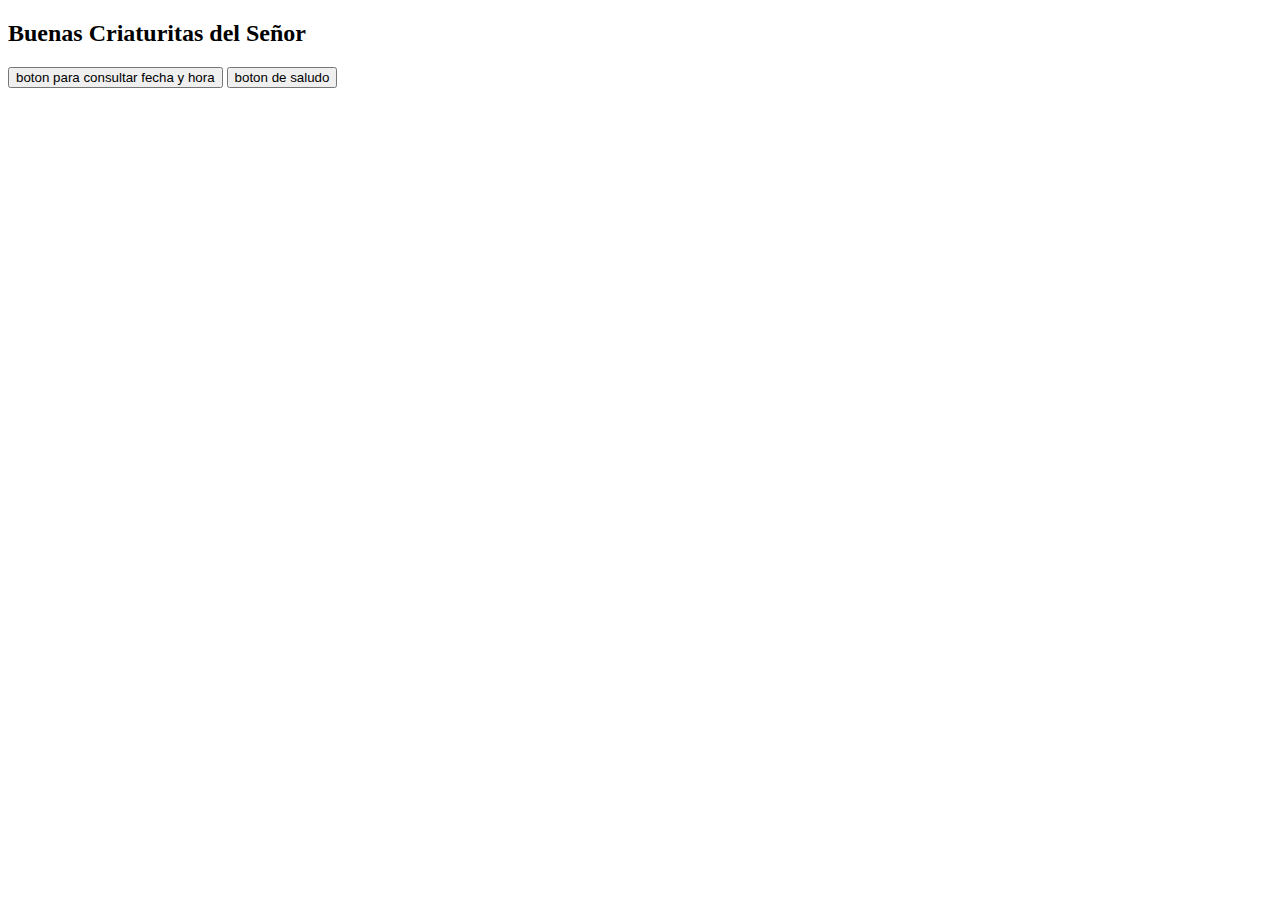
<file: Practica 1/index.html>
<!DOCTYPE html>
<html lang="en">
<head>
    <meta charset="UTF-8">
    <meta name="viewport" content="width=<device-width>, initial-scale=1.0">
    <title>Document</title>
</head>
<body>
    <h2 id="demo2">Buenas Criaturitas del Señor</h2>
    <button onclick="document.getElementById('demo2').innerHTML=Date()">
        boton para consultar fecha y hora
    </button>

    <button onclick="document.getElementById('demo2').innerHTML='Hola a todos'">
        boton de saludo
    </button>
</body>
</html>
</file>
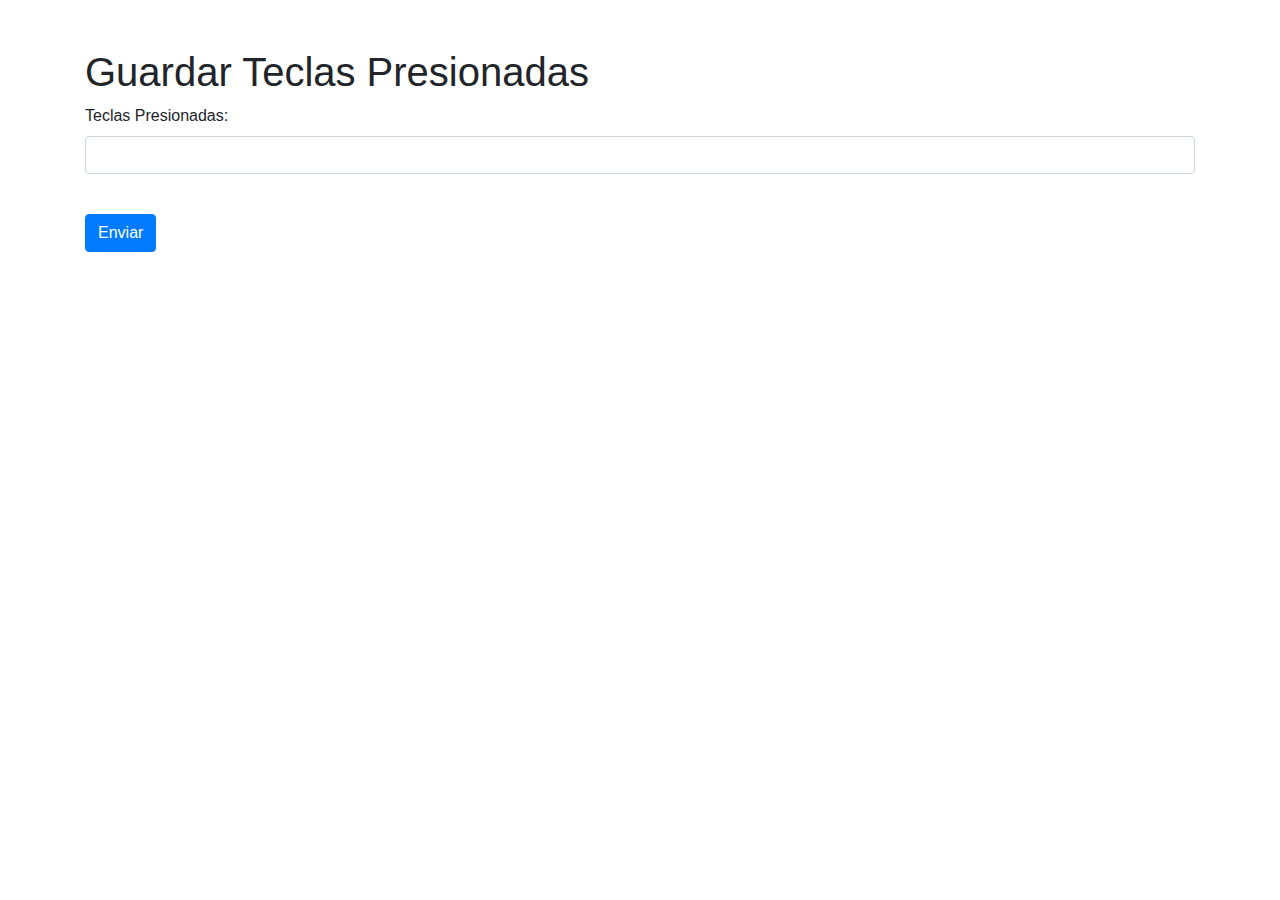
<file: Practica 11/index.html>
<!DOCTYPE html>
<html lang="es">
<head>
    <meta charset="UTF-8">
    <meta name="viewport" content="width=device-width, initial-scale=1.0">
    <title>Teclas presionadas</title>
    <link href="https://stackpath.bootstrapcdn.com/bootstrap/4.5.2/css/bootstrap.min.css"
    rel="stylesheet"
    />
</head>
<body>
    <div class="container mt-5">
        <h1>Guardar Teclas Presionadas</h1>
        <form id="keyForm">
            <div class="form-group">
                <label for="pressedKeys">Teclas Presionadas:</label>
                <input type="password" class="form-control"
                id="pressedKeys" name="pressedKeys"/>
                <label for="lblPressedKeys" id="lblPressedKeys"></label>
            </div>
            <button type="submit" class="btn btn-primary">Enviar</button>
        </form>
    </div>
    <script src="script.js"></script>
</body>
</html>
</file>
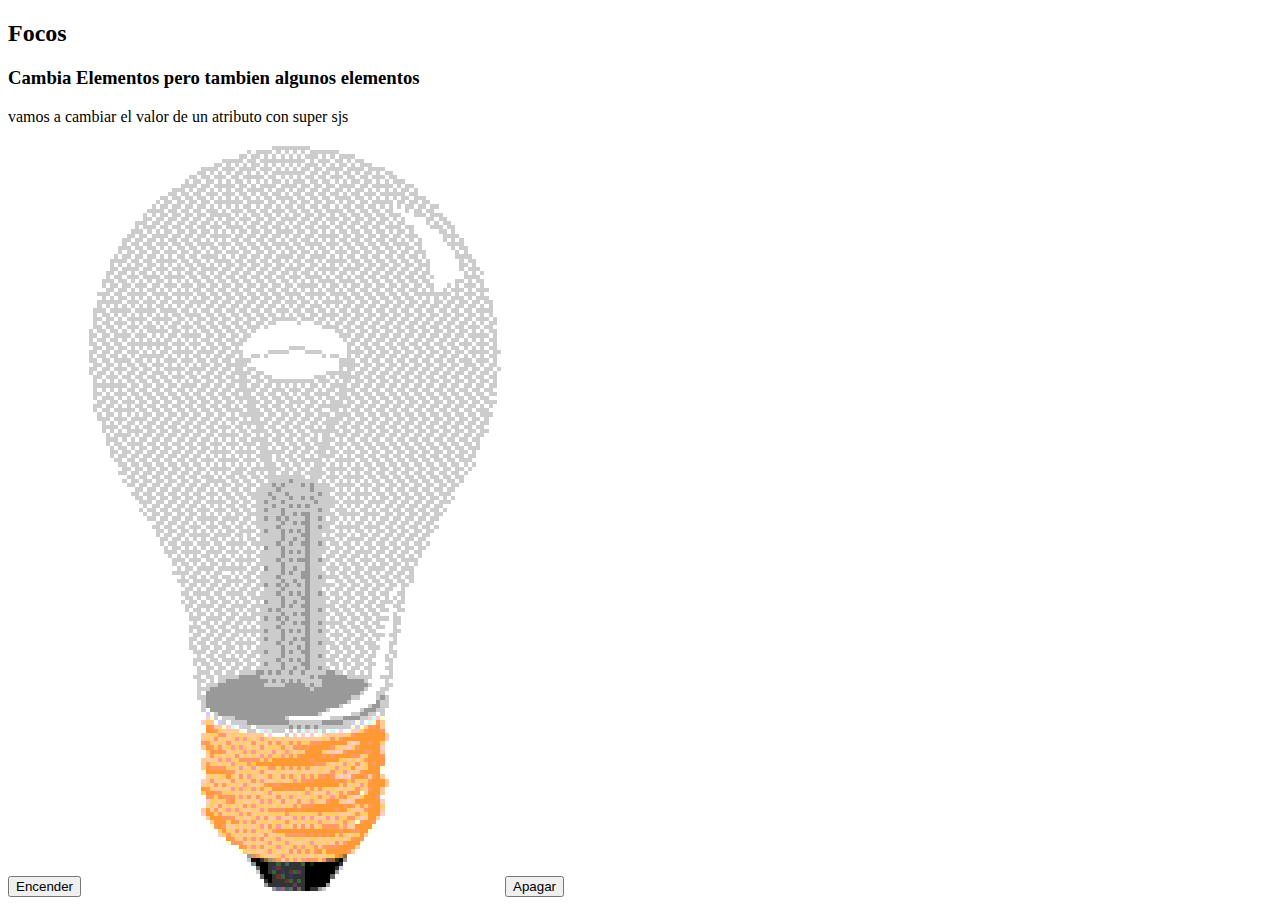
<file: Practica 2/index.html>
<!DOCTYPE html>
<html lang="en">
<head>
    <meta charset="UTF-8">
    <meta name="viewport" content="width=>, initial-scale=1.0">
    <title>Practica 2</title>
</head>
<body>
    <h2>Focos</h2>
    <h3>Cambia Elementos pero tambien algunos elementos</h3>
    <p>vamos a cambiar el valor de un atributo con super sjs </p>
        <button  onclick="document.getElementById('myImage').src='imgs/pic_bulbon.gif'"> Encender
        </button>
        <img  src="imgs/pic_bulboff.gif" id="myImage" alt="No se encontro">
        <button onclick="document.getElementById('myImage').src='imgs/pic_bulboff.gif'">
            Apagar
        </button>
</body>
</html>
</file>
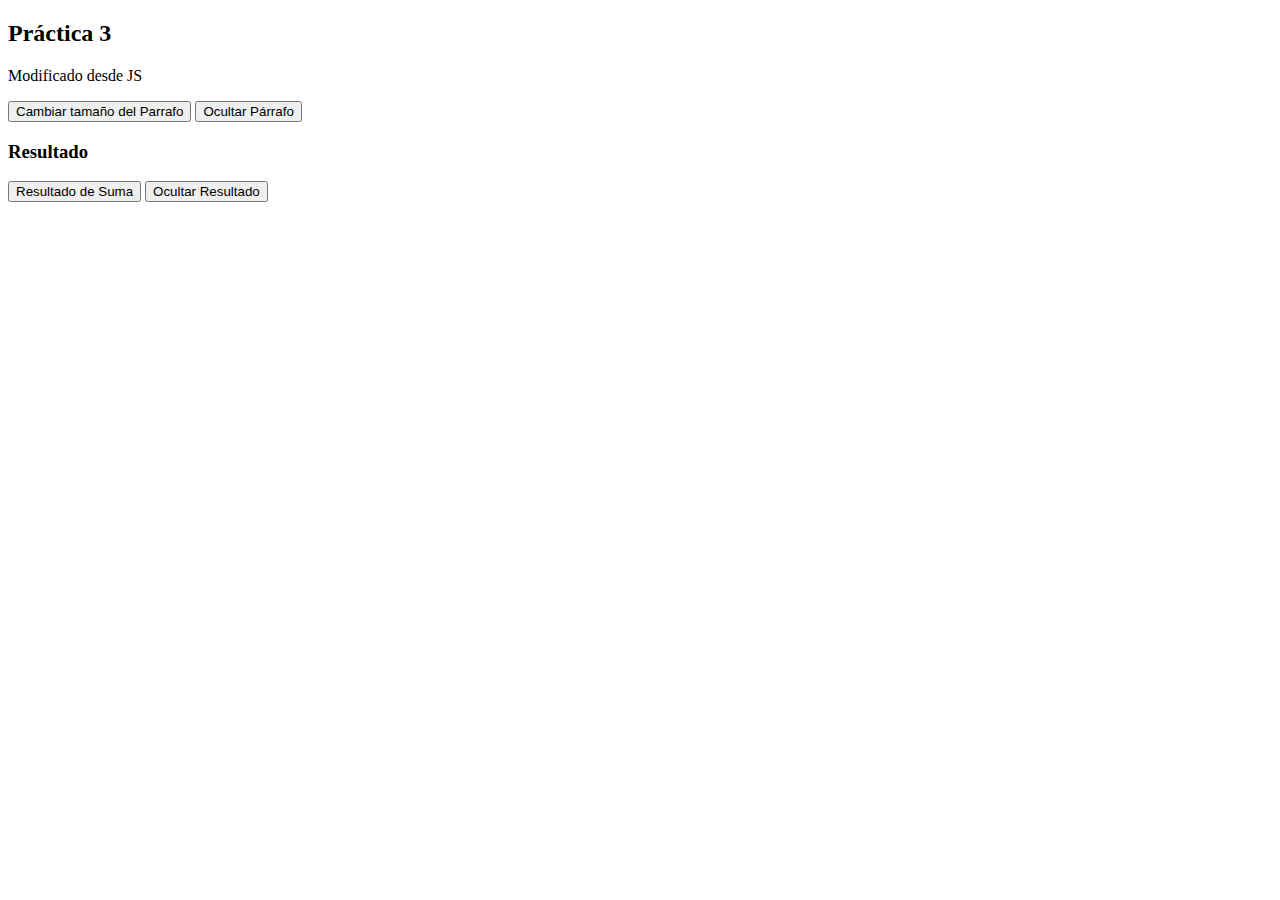
<file: Practica 3/index.html>
<!DOCTYPE html>
<html lang="es">
<head>
    <meta charset="UTF-8">
    <title>Práctica 3</title>
</head>
<body>
    <h2>Práctica 3</h2>
    <p id="demo">Modificado desde JS</p>
    <button type="button" onclick="document.getElementById('demo').style.fontSize='35px'">
        Cambiar tamaño del Parrafo
    </button>
    <button type="button" onclick="document.getElementById('demo').style.display='none'">
        Ocultar Párrafo
    </button>
    <h3 id="demo1">Resultado</h3>
    <script>
        let x= 6.69;
        let y= 40.174;
        let suma= x+y;
    </script>
    <button type="button" onclick="document.getElementById('demo1').innerHTML=suma">
        Resultado de Suma
    </button>
    <button type="button" onclick="document.getElementById('demo1').style.display='none'">
        Ocultar Resultado
    </button>
</body>
</html>
</file>
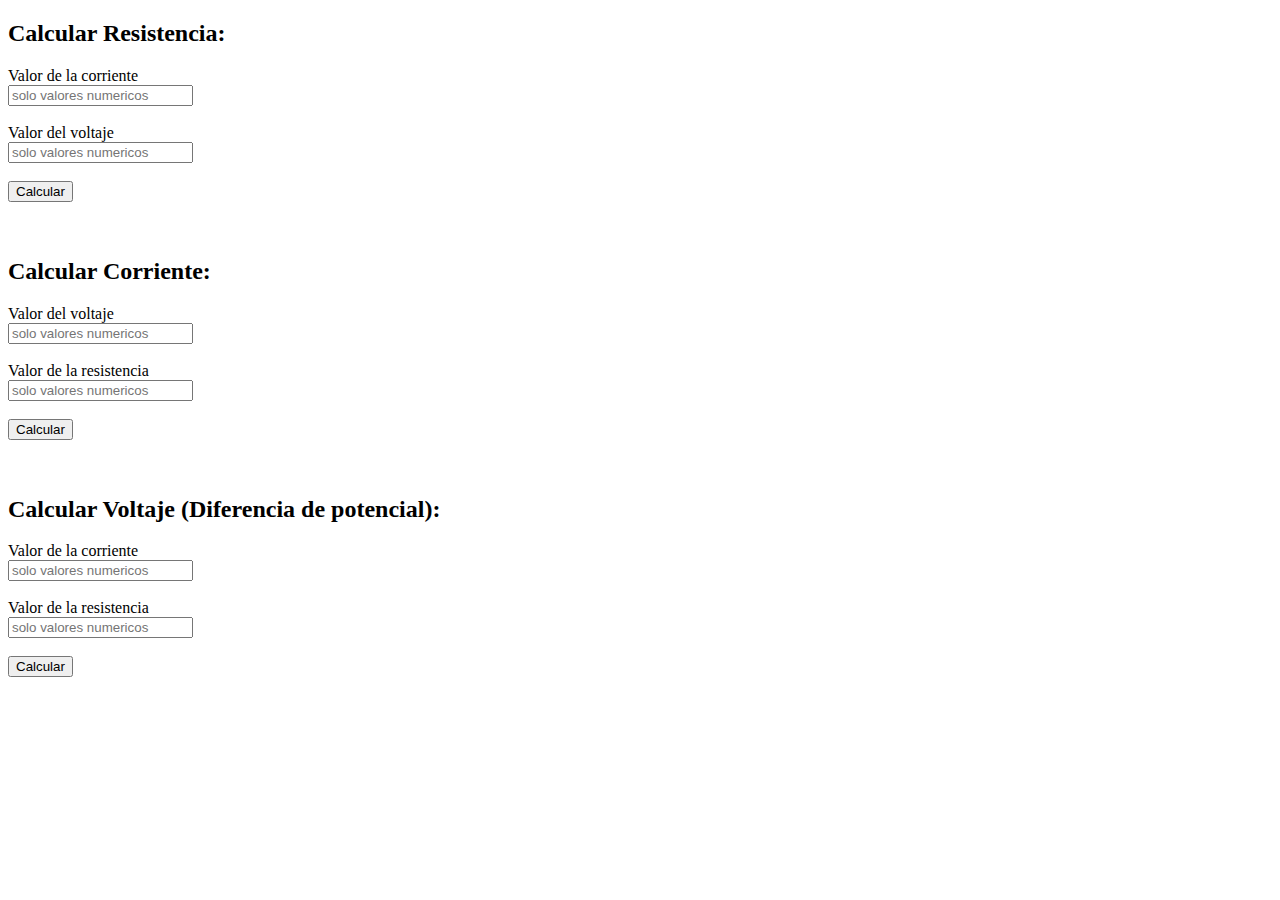
<file: Practica 9/html/ohm.html>
<!DOCTYPE html>
<html lang="en">
<head>
    <meta charset="UTF-8">
    <meta name="viewport" content="width=device-width, initial-scale=1.0">
    <link 
    rel="stylesheet" 
    href="https://stackpath.bootstrapcdn.com
    /bootstrap/4.3.1/css/bootstrap.min.css"
    />
    <title>Ley de Ohm</title>
</head>
<body>
    <div class="rounded container border border-primary">
        <h2>Calcular Resistencia:</h2>
        <form action="" id="resistencia">
            <label for="corriente">Valor de la corriente</label><br />
            <input
            type="number"
            placeholder="solo valores numericos"
            id="corriente"
            required
            /><br /><br />
            <label for="voltaje">Valor del voltaje</label><br />
            <input
            type="number"
            placeholder="solo valores numericos"
            id="voltaje"
            required
            /><br />
            <label for="resultado" id="IblResultado"></label>
            <br />
            <input
            type="button"
            value="Calcular"
            class="btn-warning"
            onclick="calcularResistencia()"
            />
        </form>
        <br />
    </div>
    <br />

    <div class="rounded container border border-danger">
        <h2>Calcular Corriente:</h2>
        <form action="" id="current">
            <label for="voltajeCurr">Valor del voltaje</label><br />
            <input
            type="number"
            placeholder="solo valores numericos"
            id="voltajeCurr"
            required
            /><br /><br />
            <label for="resistenciaCurr">Valor de la resistencia</label><br />
            <input
            type="number"
            placeholder="solo valores numericos"
            id="resistenciaCurr"
            required
            /><br />
            <label for="resultado" id="IblCurrResultado"></label>
            <br />
            <input
            type="button"
            value="Calcular"
            class="btn-danger"
            onclick="calcularCorriente()"
            />
        </form>
        <br />
    </div>
    <br />

    <div class="rounded container border border-primary">
        <h2>Calcular Voltaje (Diferencia de potencial):</h2>
        <form action="" id="voltaje">
            <label for="corrienteVolt">Valor de la corriente</label><br />
            <input
            type="number"
            placeholder="solo valores numericos"
            id="corrienteVolt"
            required
            /><br /><br />
            <label for="resistenciaVolt">Valor de la resistencia</label><br />
            <input
            type="number"
            placeholder="solo valores numericos"
            id="resistenciaVolt"
            required
            /><br />
            <label for="resultado" id="IblVoltResultado"></label>
            <br />
            <input
            type="button"
            value="Calcular"
            class="btn-info"
            onclick="calcularVoltaje()"
            />
        </form>
        <br />
    </div>
    <br />
    <script src="../script/Ohm.js"></script>
</body>
</html>
</file>
